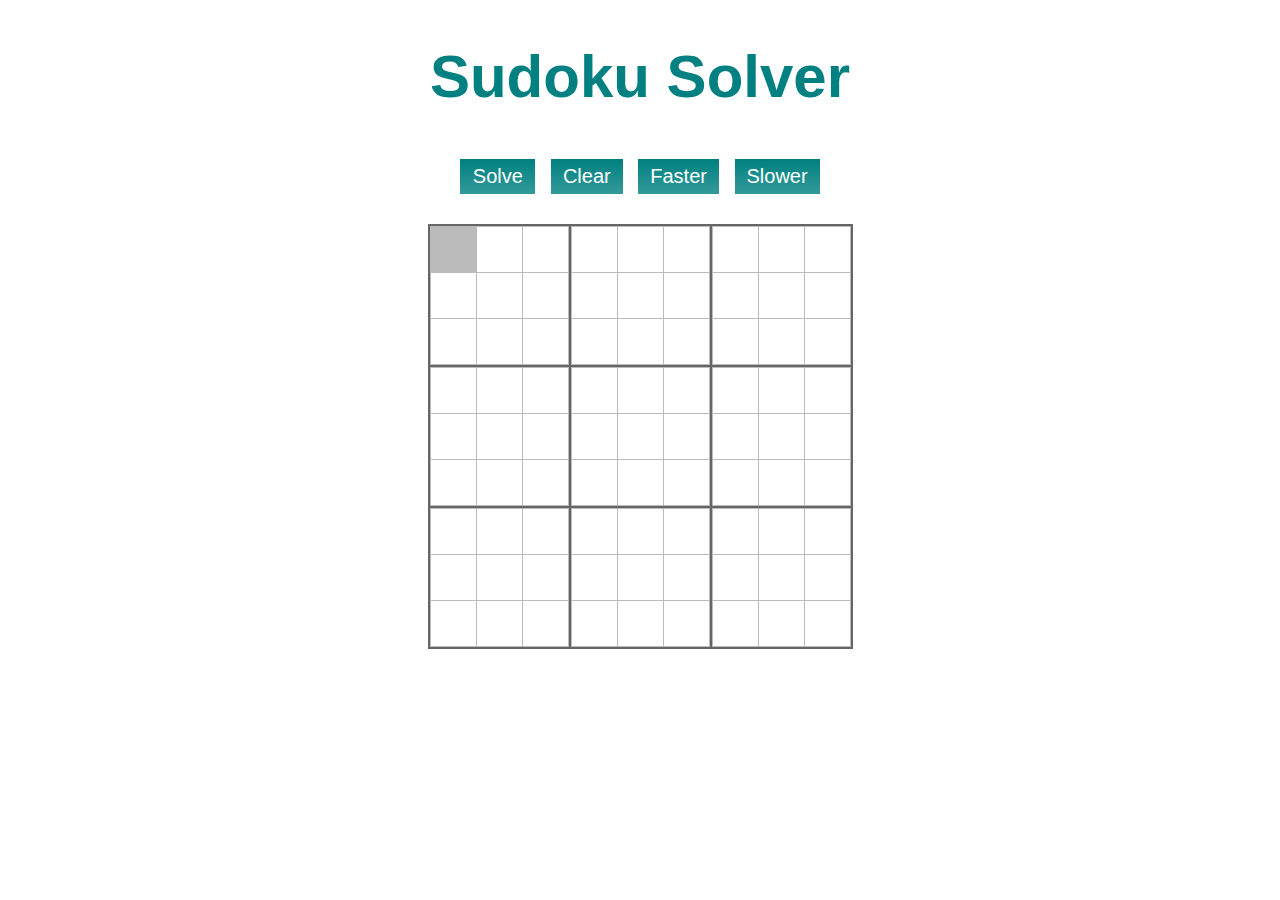
<file: index.html>
<!DOCTYPE html>
<html lang="en">
<head>
    <meta charset="UTF-8">
    <meta name="viewport" content="width=device-width, initial-scale=1.0">
    <title>Sudoku Solver</title>
    <link rel="stylesheet" href="style.css">
</head>
<body>
    <header>
        <h1>Sudoku Solver</h1>
    </header>
    <main>
        <section id="controls">
            <button id="solveBtn">Solve</button>
            <button id="clearBtn">Clear</button>
            <button id="fasterBtn">Faster</button>
            <button id="slowerBtn">Slower</button>
        </section>
        <section id="sudoku">
        </section>
        <section id="info"></section>
    </main>
    
    <script src="https://cdnjs.cloudflare.com/ajax/libs/jquery/3.5.1/jquery.min.js" integrity="sha512-bLT0Qm9VnAYZDflyKcBaQ2gg0hSYNQrJ8RilYldYQ1FxQYoCLtUjuuRuZo+fjqhx/qtq/1itJ0C2ejDxltZVFg==" crossorigin="anonymous"></script>
    <script src="main.js" type="Module"></script>
</body>
</html>
</file>
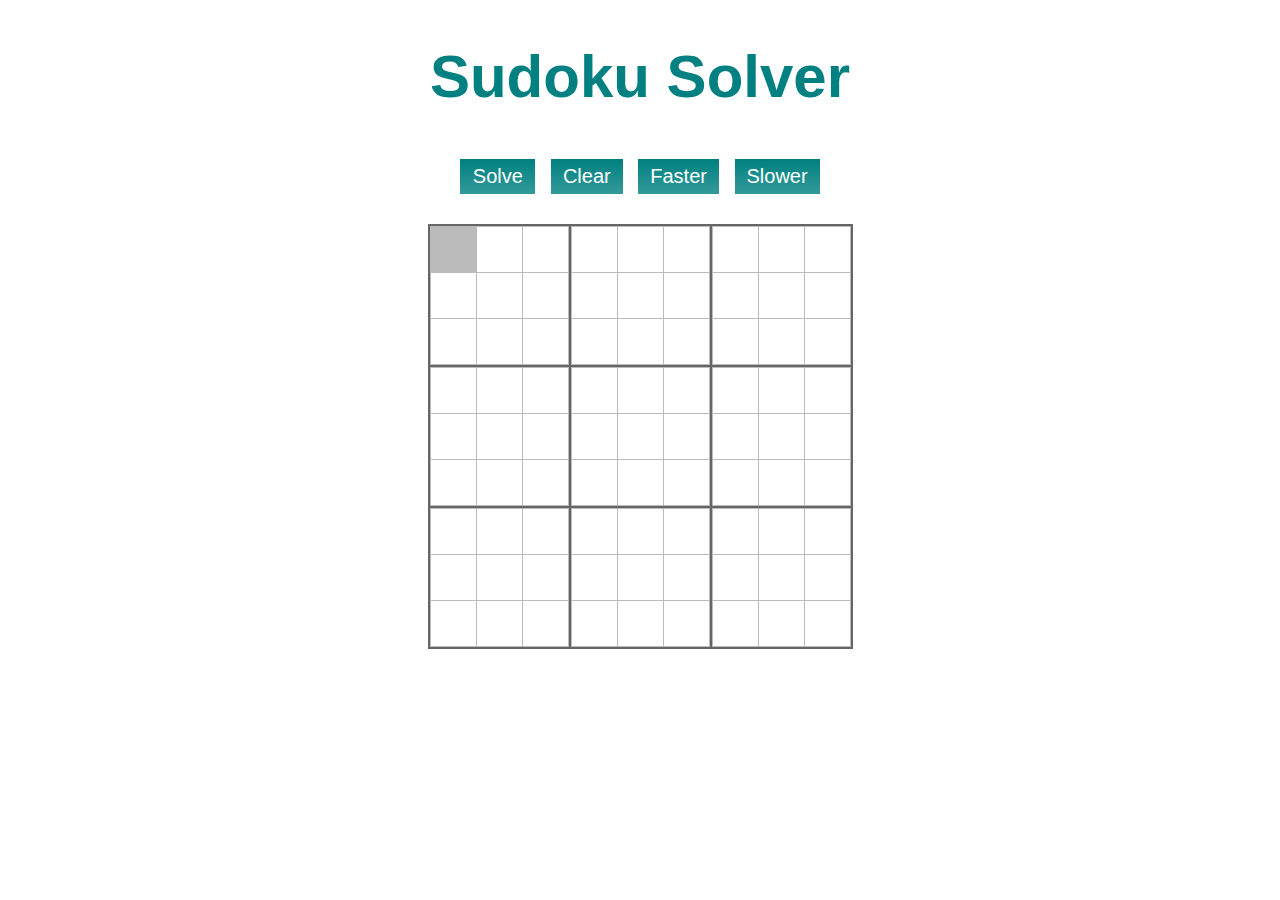
<file: public/index.html>
<!DOCTYPE html>
<html lang="en">
<head>
    <meta charset="UTF-8">
    <meta name="viewport" content="width=device-width, initial-scale=1.0">
    <title>Sudoku Solver</title>
    <link rel="stylesheet" href="./css/style.css">
</head>
<body>
    <header>
        <h1>Sudoku Solver</h1>
    </header>
    <main>
        <section id="controls">
            <button id="solveBtn">Solve</button>
            <button id="clearBtn">Clear</button>
            <button id="fasterBtn">Faster</button>
            <button id="slowerBtn">Slower</button>
        </section>
        <section id="sudoku">
        </section>
        <section id="info"></section>
    </main>
    
    <script src="https://cdnjs.cloudflare.com/ajax/libs/jquery/3.5.1/jquery.min.js" integrity="sha512-bLT0Qm9VnAYZDflyKcBaQ2gg0hSYNQrJ8RilYldYQ1FxQYoCLtUjuuRuZo+fjqhx/qtq/1itJ0C2ejDxltZVFg==" crossorigin="anonymous"></script>
    <script src="./js/main.js" type="Module"></script>
</body>
</html>
</file>
<file: style.css>
/* global stuff */

:root {
    --block-border-color: #666;
    --cell-border-color: #bbb;
    --main-color: teal;
    --main-color-light: rgba(0, 128, 128, 0.8);
    --fixed-color: rgb(245, 205, 205);
    --cell-size: min(45px, 8vw);
    --cell-font-size: calc((0.9) * var(--cell-size));
}

* {
    box-sizing: border-box;
    margin: 0;
    padding: 0;
}

body {
    font-family: Arial, Helvetica, sans-serif;
    font-size: 20px;
    color: #222;
}

input,
button {
    font-family: inherit;
    font-size: inherit;
    font-weight: inherit;
    outline: none;
    border: none;
    background: inherit;
    color: inherit;
}

/* header */

header {
    padding: 50px 10px;
    text-align: center;
}

h1 {
    font-size: 60px;
    color: var(--main-color);
    line-height: 0.9;
}

/* main */

main {
    padding: 0px 10px;
    text-align: center;
}

/* controls */

#controls {
    margin-bottom: 25px;
}

button {
    padding: 6px 12px;
    background: linear-gradient(
        var(--main-color),
        var(--main-color-light)
    );
    color: white;
    cursor: pointer;
    margin: 5px;
}

button:disabled {
    color: #fff6;
}

button:hover,
button:focus {
    opacity: 0.8;
}

#solveBtn {
    width: 75px;
}

/* info */

#info {
    margin: 20px 0px;
    color: var(--main-color);
    user-select: none;
}

/* sudoku */

#sudoku {
    --spacing: 20px;
    --size: calc(var(--spacing) + 9 * var(--cell-size));
    margin: 0px auto;
    width: var(--size);
    height: var(--size);
    background-color: var(--block-border-color);
    display: flex;
    flex-wrap: wrap;
    align-content: center;
    justify-content: center;
    gap: 2px;
    font-family: "Trebuchet MS", "Lucida Sans Unicode",
        "Lucida Grande", "Lucida Sans", Arial, sans-serif;
    font-size: var(--cell-font-size);
    font-weight: bold;
    transition: opacity 500ms linear;
}

/* solving sudoku */

#sudoku.solving {
    opacity: 0.6;
}

/* blocks */

.block {
    --spacing: 4px;
    --size: calc(var(--spacing) + 3 * var(--cell-size));
    width: var(--size);
    height: var(--size);
    background-color: var(--cell-border-color);
    display: flex;
    flex-wrap: wrap;
    align-content: center;
    justify-content: center;
    gap: 1px;
}

/* cells */

.cell {
    background-color: white;
    width: var(--cell-size);
    height: var(--cell-size);
    text-align: center;
}

.cell:disabled {
    user-select: none;
}

.cell:focus {
    background: var(--cell-border-color);
}

.cell.fixed {
    background: var(--fixed-color);
}
</file>
<file: public/css/style.css>
/* global stuff */

:root {
    --block-border-color: #666;
    --cell-border-color: #bbb;
    --main-color: teal;
    --main-color-light: rgba(0, 128, 128, 0.8);
    --fixed-color: rgb(245, 205, 205);
    --cell-size: min(45px, 8vw);
    --cell-font-size: calc((0.9) * var(--cell-size));
}

* {
    box-sizing: border-box;
    margin: 0;
    padding: 0;
}

body {
    font-family: Arial, Helvetica, sans-serif;
    font-size: 20px;
    color: #222;
}

input,
button {
    font-family: inherit;
    font-size: inherit;
    font-weight: inherit;
    outline: none;
    border: none;
    background: inherit;
    color: inherit;
}

input::-webkit-outer-spin-button,
input::-webkit-inner-spin-button {
    -webkit-appearance: none;
    margin: 0;
}

input[type="number"] {
    -moz-appearance: textfield;
}

/* header */

header {
    padding: 50px 10px;
    text-align: center;
}

h1 {
    font-size: 60px;
    color: var(--main-color);
    line-height: 0.9;
}

/* main */

main {
    padding: 0px 10px;
    text-align: center;
}

/* controls */

#controls {
    margin-bottom: 25px;
}

button {
    padding: 6px 12px;
    background: linear-gradient(
        var(--main-color),
        var(--main-color-light)
    );
    color: white;
    cursor: pointer;
    margin: 5px;
    transition: color 150ms linear;
}

button:disabled {
    color: #fff6;
}

button:hover,
button:focus {
    opacity: 0.8;
}

#solveBtn {
    width: 75px;
}

/* info */

#info {
    margin: 20px 0px;
    color: var(--main-color);
    user-select: none;
}

/* sudoku */

#sudoku {
    --spacing: 20px;
    --size: calc(var(--spacing) + 9 * var(--cell-size));
    margin: 0px auto;
    width: var(--size);
    height: var(--size);
    background: var(--block-border-color);
    display: flex;
    flex-wrap: wrap;
    align-content: center;
    justify-content: center;
    gap: 2px;
    font-family: "Trebuchet MS", "Lucida Sans Unicode",
        "Lucida Grande", "Lucida Sans", Arial, sans-serif;
    font-size: var(--cell-font-size);
    font-weight: bold;
    transition: opacity 500ms linear;
}

/* solving sudoku */

#sudoku.solving {
    opacity: 0.6;
}

/* blocks */

.block {
    --spacing: 4px;
    --size: calc(var(--spacing) + 3 * var(--cell-size));
    width: var(--size);
    height: var(--size);
    background: var(--cell-border-color);
    display: flex;
    flex-wrap: wrap;
    align-content: center;
    justify-content: center;
    gap: 1px;
}

/* cells */

.cell {
    background: white;
    width: var(--cell-size);
    height: var(--cell-size);
    text-align: center;
}

.cell:disabled {
    user-select: none;
}

.cell:focus {
    background: var(--cell-border-color);
}

.cell.fixed {
    background: var(--fixed-color);
}
</file>
